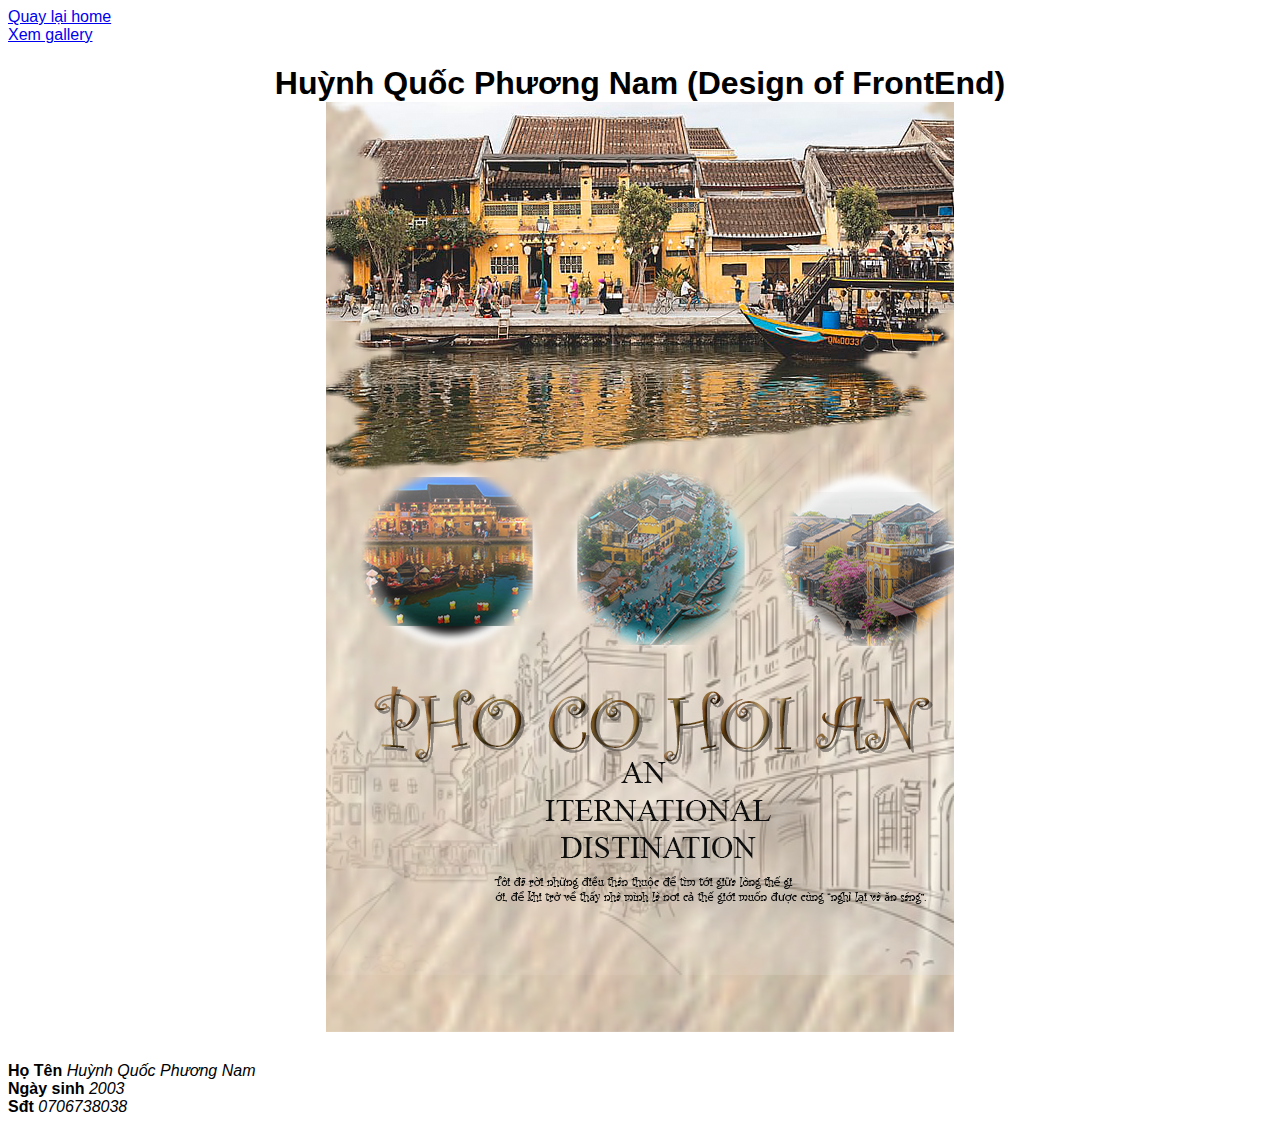
<file: index.html>
<!DOCTYPE html>
<html lang="en">
<head>
    <meta charset="UTF-8">
    <meta http-equiv="X-UA-Compatible" content="IE=edge">
    <meta name="viewport" content="width=device-width, initial-scale=1.0">
    <title>CV cá nhân </title>
    <link rel="stylesheet" href="1.css">
</head>
<body>
    <a href="index.html">Quay lại home</a>
    <br>
    <a href="gallery.html"> Xem gallery</a>
    <h1>Huỳnh Quốc Phương Nam (Design of FrontEnd)
        <br>
        <img src="images/phocohoian.png" alt="">
    </h1>
    <div class="thongtin">
        <b>Họ Tên</b> <i>Huỳnh Quốc Phương Nam</i>
    </div>
    <div class="thongtin">
        <b>Ngày sinh</b> <i>2003</i>
    </div><div class="thongtin">
        <b>Sđt</b> <i>0706738038</i>
    </div>
</body>
</html>
</file>
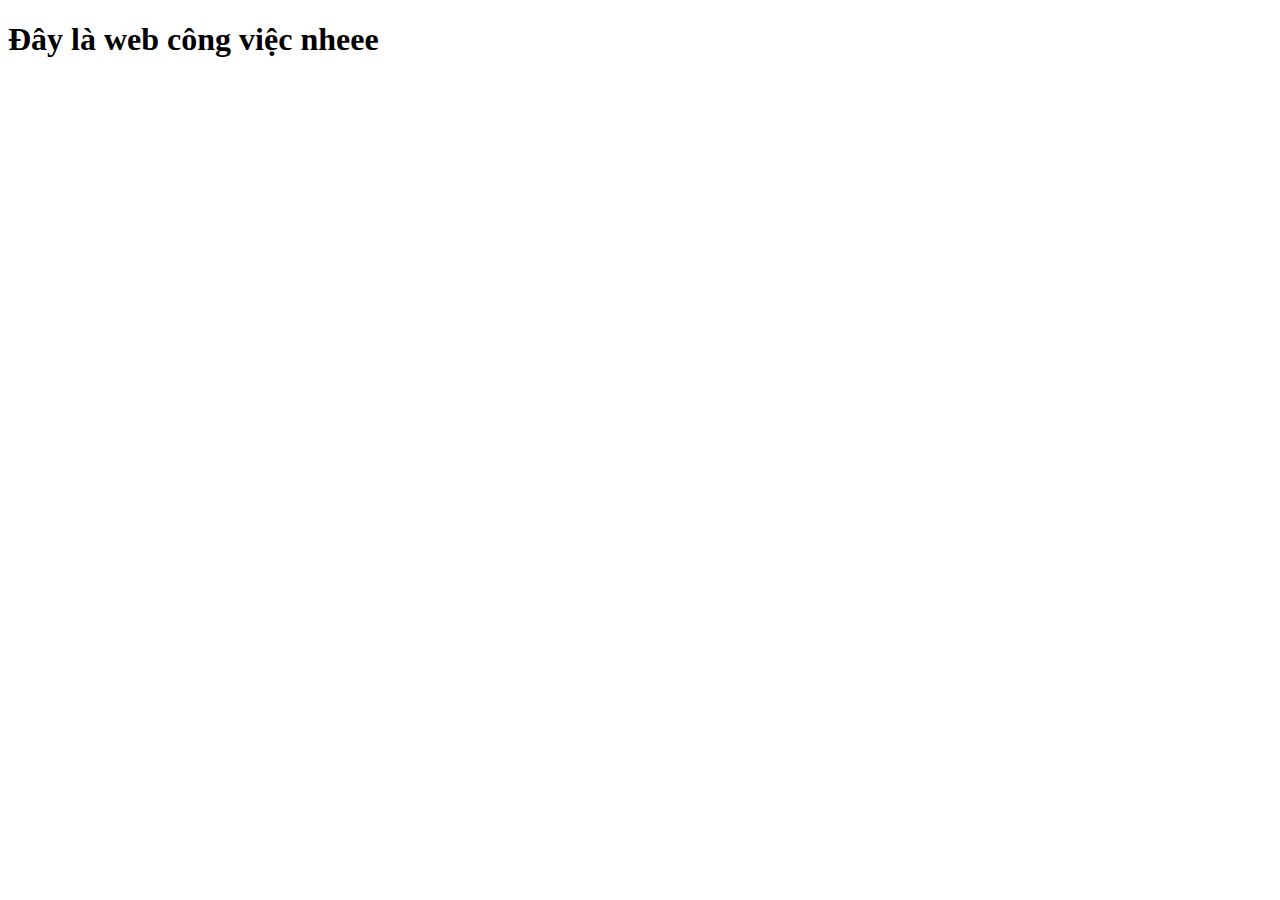
<file: webcongty/index.html>
<!DOCTYPE html>
<html lang="en">
<head>
    <meta charset="UTF-8">
    <meta http-equiv="X-UA-Compatible" content="IE=edge">
    <meta name="viewport" content="width=device-width, initial-scale=1.0">
    <title>Web Công Ty</title>
</head>
<body>
    <h1>Đây là web công việc nheee</h1>
</body>
</html>
</file>
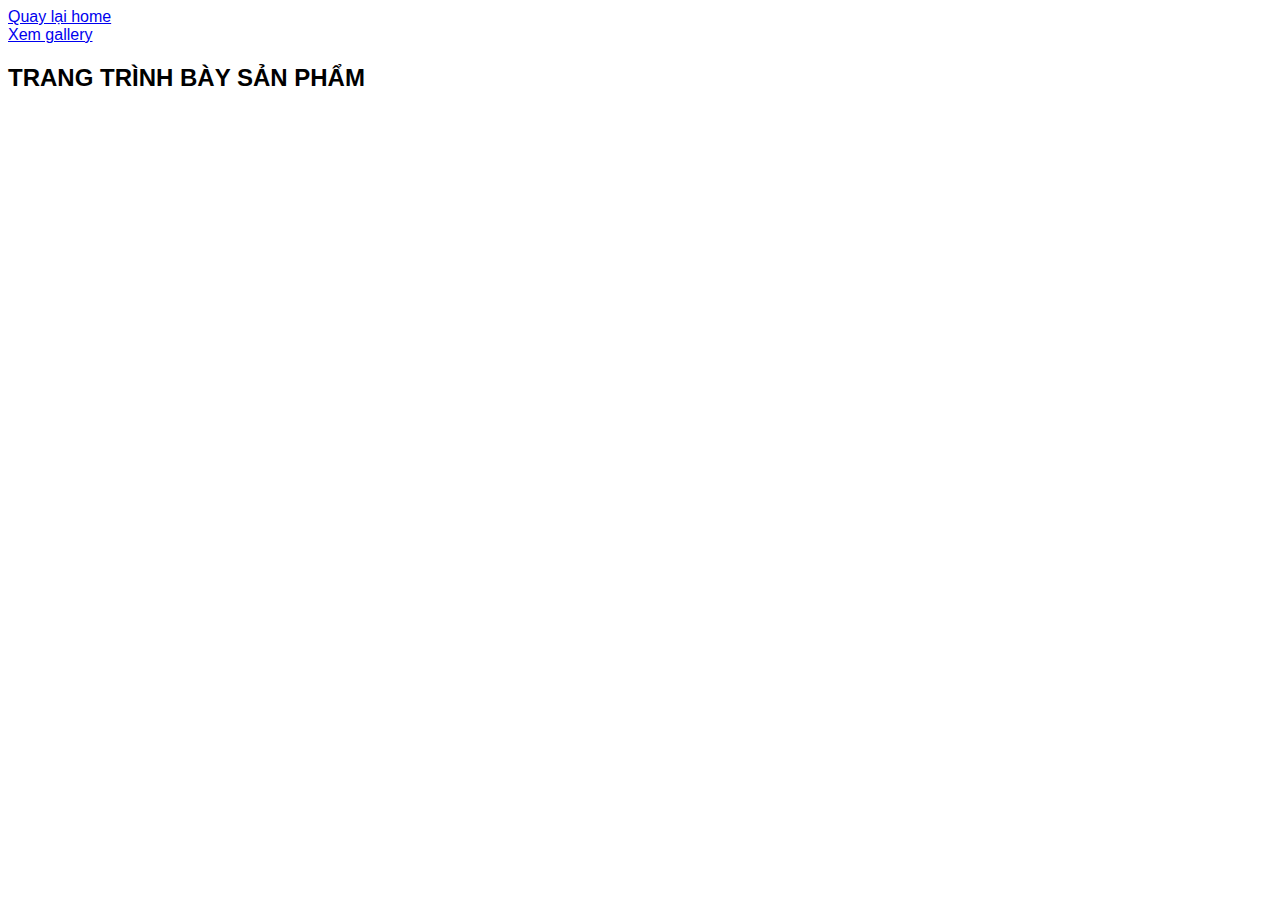
<file: gallery.html>
<!DOCTYPE html>
<html lang="en">
<head>
    <meta charset="UTF-8">
    <meta http-equiv="X-UA-Compatible" content="IE=edge">
    <meta name="viewport" content="width=device-width, initial-scale=1.0">
    <title>Gallery</title>
    <link rel="stylesheet" href="1.css">
</head>
<body>
    <div class="menu">
    <a href="index.html">Quay lại home</a>
    <br>
    <a href="gallery.html"> Xem gallery</a>
    </div>
    <h2>
        TRANG TRÌNH BÀY SẢN PHẨM
    </h2>
</body>
</html>
</file>
<file: 1.css>
body
{
    font-family: 'Segoe UI', Tahoma, Geneva, Verdana, sans-serif;

}
h1
{
    text-align: center;
}
</file>
